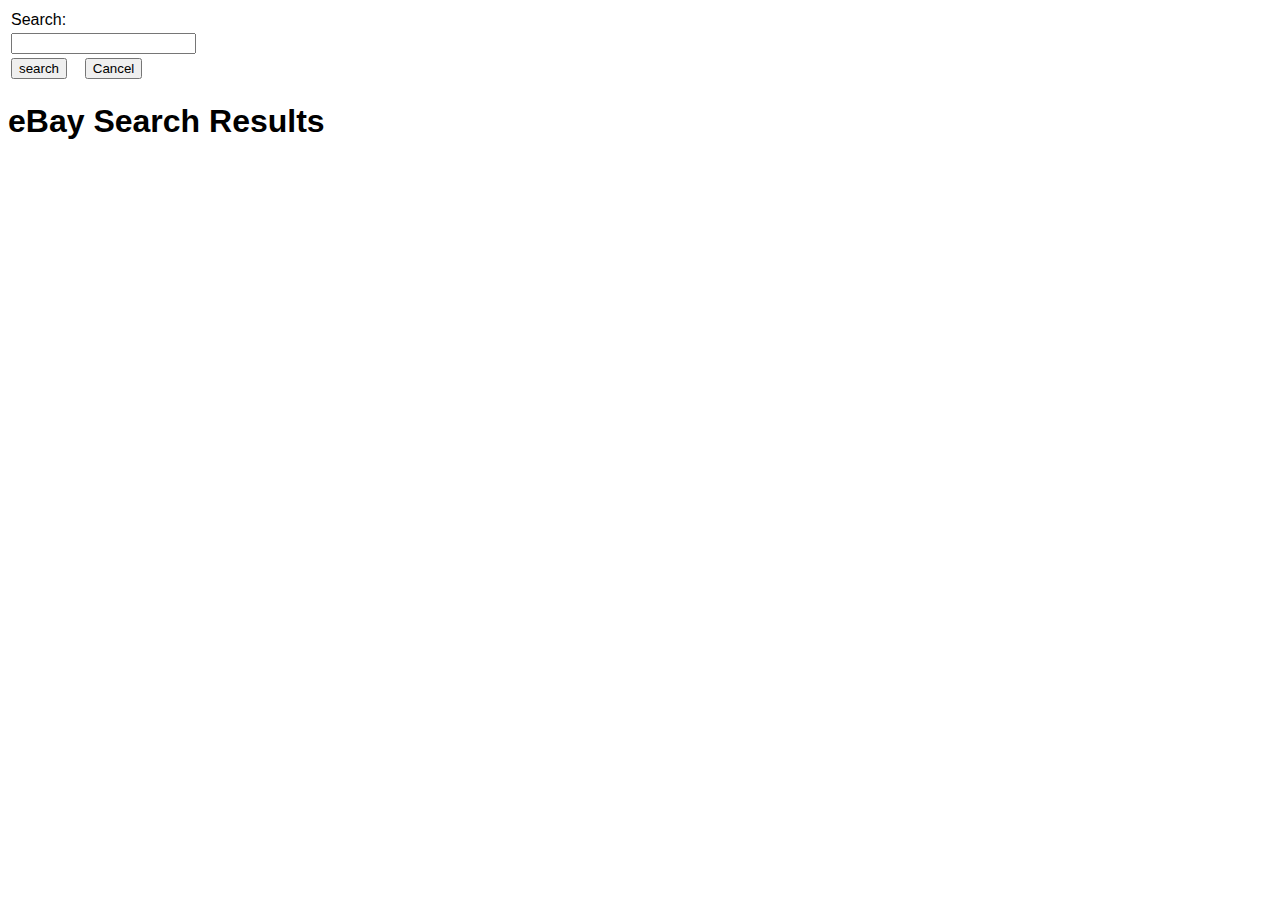
<file: ebayhack/ebayhack.html.htm>
<html>
<head>
<meta content="text/html;charset=utf-8" http-equiv="Content-Type">
<meta content="utf-8" http-equiv="encoding">
<title>eBay Search Results</title>
<style type="text/css">body { font-family: arial,sans-serif;} </style>
</head> 
<script src="http://jqueryjs.googlecode.com/files/jquery-1.2.6.min.js" type="text/javascript"/>

<script>
function done1(root)
{
  alert('done');
  var items = root.Product[0].ItemSpecifics.NameValueList || [];
  var html = [];
  html.push('<table width="100%" border="0" cellspacing="0" cellpadding="3"><tbody>');
  
  for (var i = 0; i < items.length; ++i)  
  {
    var item     = items[i];
    var title    = item.Name;
    var value      = item.Value;
    if (null != title)
    {
      html.push('<tr><td>' + '<p><b>' + title + '</b>&nbsp;' + value + '</p></td></tr>');
    }
	if (root.Product[0].StockPhotoURL != null)
	{
	      var pic = root.Product[0].StockPhotoURL;
		  html.push('<tr><td>' + '<img src="' + pic + '" border="0">' + '</td>');
    }
  }
  html.push('</tbody></table>');
  document.getElementById("results").innerHTML = html.join("");
}
</script>

<!--
Use the value of your appid for the appid parameter below.
-->
<script>
    
    function submit(){
	var searchText = document.getElementById('txtSearch');
	$.ajax({
        	type: "GET",
        	url :  "http://open.api.ebay.com/shopping?callname=FindProducts",
        	data: "version=517&siteid=0&responseencoding=JSON&appid=MashTheW-79a9-4933-8f08-e061da60f03c&callbackname=done1&QueryKeywords='" + searchText.value + "'&AvailableItemsOnly=true'",
        	dataType: "jsonp",
        	jsonpCallback: "done1"
        	});
	
	};
	
	function done1(root)
{
alert('done');
  if (root.Product[0].ItemSpecifics != null)
  {
  var items = root.Product[0].ItemSpecifics.NameValueList || [];
  var html = [];
  html.push('<table width="100%" border="0" cellspacing="0" cellpadding="3"><tbody>');
  
  for (var i = 0; i < items.length; ++i)  
  {
    var item     = items[i];
    var title    = item.Name;
    var value      = item.Value;
    if (null != title)
    {
      html.push('<tr><td>' + '<p><b>' + title + '</b>&nbsp;' + value + '</p></td></tr>');
    }
  }
  html.push('</tbody></table>');
  document.getElementById("results").innerHTML = html.join("");
  }
  else
  {
  var html = [];
    html.push('<table width="100%" border="0" cellspacing="0" cellpadding="3"><tbody>');
  html.push('<tr><td><p>No items found</p></td></tr>');
  html.push('</tbody></table>');
  document.getElementById("results").innerHTML = html.join("");
  }
}
</script>
<body>

 <table id="login">
        <tr>
            <td><label>Search:</label></td>
        </tr>
        <tr>
            <td colspan="2"><input class="textBox" id="txtSearch" type="text" maxlength="30"    required/></td>
        </tr>
        <tr>
            <td><input type="button" class="loginButtons" value="search" onclick="submit();"/>&nbsp&nbsp&nbsp
            <input type="button" class="loginButtons" value="Cancel"/></td>
    </table>

<h1>eBay Search Results</h1>
<div id="results"></div>
</body>
</html>​
</file>
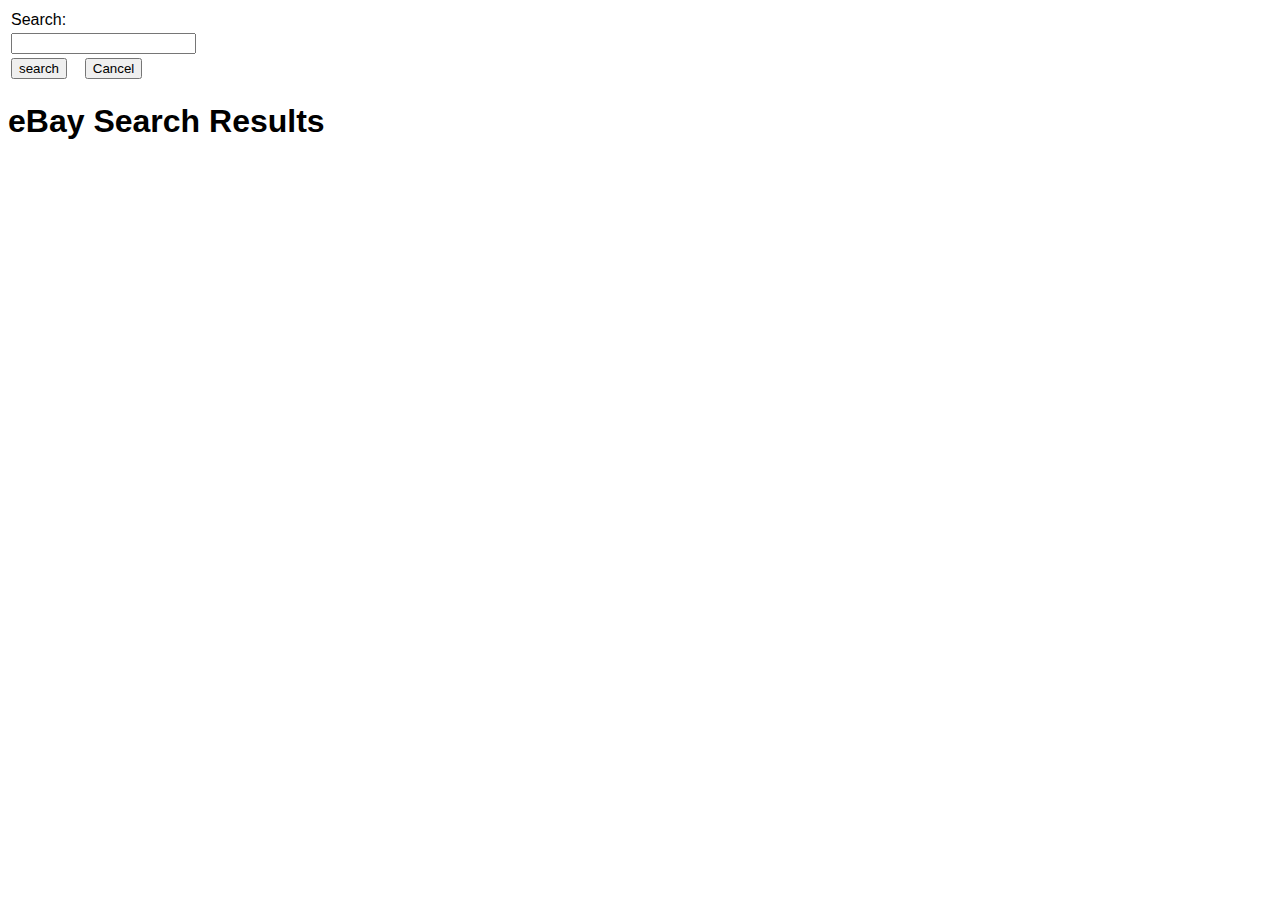
<file: ebayhack/ebayhacklistings.html.htm>
<html>
<head>
<meta content="text/html;charset=utf-8" http-equiv="Content-Type">
<meta content="utf-8" http-equiv="encoding">
<title>eBay Search Results</title>
<style type="text/css">body { font-family: arial,sans-serif;} </style>
</head> 
<script src="http://jqueryjs.googlecode.com/files/jquery-1.2.6.min.js" type="text/javascript"/>

<script>
function done1(root)
{
  alert('done');
  var items = root.Product[0].ItemSpecifics.NameValueList || [];
  var html = [];
  html.push('<table width="100%" border="0" cellspacing="0" cellpadding="3"><tbody>');
  
  for (var i = 0; i < items.length; ++i)  
  {
    var item     = items[i];
    var title    = item.Name;
    var value      = item.Value;
    if (null != title)
    {
      html.push('<tr><td>' + '<p><b>' + title + '</b>&nbsp;' + value + '</p></td></tr>');
    }
	if (root.Product[0].StockPhotoURL != null)
	{
	      var pic = root.Product[0].StockPhotoURL;
		  html.push('<tr><td>' + '<img src="' + pic + '" border="0">' + '</td>');
    }
  }
  html.push('</tbody></table>');
  document.getElementById("results").innerHTML = html.join("");
}
</script>

<!--
Use the value of your appid for the appid parameter below.
-->
<script>
    
    function submit(){
	var searchText = document.getElementById('txtSearch');
	$.ajax({
        	type: "GET",
        	url :  "http://open.api.ebay.com/shopping?callname=FindProducts",
        	data: "version=517&siteid=0&responseencoding=JSON&appid=MashTheW-79a9-4933-8f08-e061da60f03c&callbackname=done1&QueryKeywords='" + searchText.value + "'&AvailableItemsOnly=true'",
        	dataType: "jsonp",
        	jsonpCallback: "done1"
        	});
	
	};
	
    function submit2(productid){
	$.ajax({
        	type: "GET",
        	url :  "http://open.api.ebay.com/shopping?callname=FindProducts",
        	data: "version=525&siteid=0&responseencoding=JSON&appid=MashTheW-79a9-4933-8f08-e061da60f03c&callbackname=done2&ProductID.type=Reference&ProductID.Value=" + productid + "'&IncludeSelector=Items",
        	dataType: "jsonp",
        	jsonpCallback: "done2"
        	});
	
	};	
	
	function done1(root)
{
alert('search done');
  var productid = root.Product[0].ProductID[0].Value;
  if (root.Product[0].ItemSpecifics != null)
  {
  var items = root.Product[0].ItemSpecifics.NameValueList || [];
  var html = [];
  html.push('<table width="100%" border="0" cellspacing="0" cellpadding="3"><tbody>');
  
  for (var i = 0; i < items.length; ++i)  
  {
    var item     = items[i];
    var title    = item.Name;
    var value      = item.Value;
    if (null != title)
    {
      html.push('<tr><td>' + '<p><b>' + title + '</b>&nbsp;' + value + '</p></td></tr>');
    }
  }
  html.push('</tbody></table>');
  document.getElementById("results").innerHTML = html.join("");
  }
  else
  {
  var html = [];
    html.push('<table width="100%" border="0" cellspacing="0" cellpadding="3"><tbody>');
  html.push('<tr><td><p>No items found</p></td></tr>');
  html.push('</tbody></table>');
  document.getElementById("results").innerHTML = html.join("");
  html = [];
  document.getElementById("results2").innerHTML = html.join("");
  }
  
  if (productid != null)
  {
      submit2(productid);
  }
}

	function done2(root)
{
  alert('search done');
  if (root.ItemArray != null)
  {
  var items = root.ItemArray || [];
  var html = [];
  html.push('<table width="100%" border="0" cellspacing="0" cellpadding="3"><tbody>');
  for (var i = 0; i < items.Item.length; ++i)  
  {
    var item     = items.Item[i];
    var title    = item.Title;
    var value      = item.ItemID;
    if (null != title)
    {
      html.push('<tr><td>' + '<p><b>' + title + '</b>&nbsp;' + value + '</p></td></tr>');
    }
  }
  html.push('</tbody></table>');
  document.getElementById("results2").innerHTML = html.join("");
  }
  else
  {
  var html = [];
    html.push('<table width="100%" border="0" cellspacing="0" cellpadding="3"><tbody>');
  html.push('<tr><td><p>No products found</p></td></tr>');
  html.push('</tbody></table>');
  document.getElementById("results2").innerHTML = html.join("");
  }
}

</script>
<body>

 <table id="login">
        <tr>
            <td><label>Search:</label></td>
        </tr>
        <tr>
            <td colspan="2"><input class="textBox" id="txtSearch" type="text" maxlength="30"    required/></td>
        </tr>
        <tr>
            <td><input type="button" class="loginButtons" value="search" onclick="submit();"/>&nbsp&nbsp&nbsp
            <input type="button" class="loginButtons" value="Cancel"/></td>
    </table>

<h1>eBay Search Results</h1>
<div id="results"></div>
<div id="results2"></div>
</body>
</html>​
</file>
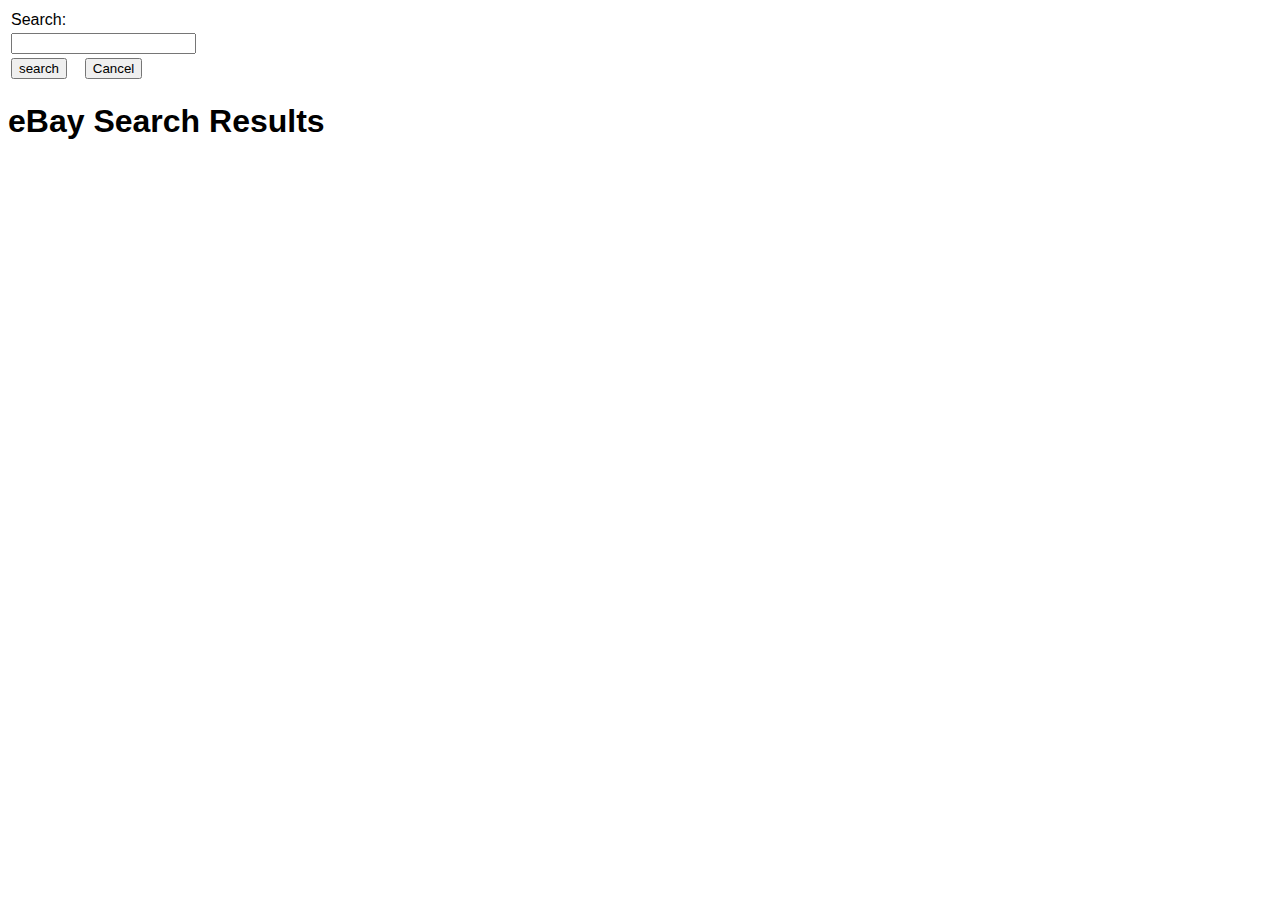
<file: ebayhack/ebayhacklistings2.html.htm>
<html>
<head>
<meta content="text/html;charset=utf-8" http-equiv="Content-Type">
<meta content="utf-8" http-equiv="encoding">
<title>eBay Search Results</title>
<style type="text/css">body { font-family: arial,sans-serif;} </style>
</head> 
<script src="http://jqueryjs.googlecode.com/files/jquery-1.2.6.min.js" type="text/javascript"/>

<script>
function done1(root)
{
  alert('done');
  
  var domainname = root.Product[0].DomainName;
  
  var detailsurl = root.Product[0].DetailsURL;
  
  var html = [];
  
  html.push('<table width="100%" border="0" cellspacing="0" cellpadding="3"><tbody>');
  
  if (domainname != null)
  {
	html.push('<tr><td>' + '<p><b>' + title + '</b>&nbsp;' + value + '</p></td></tr>');
	html.push('</tbody></table>');
  }
  
  var items = root.Product[0].ItemSpecifics.NameValueList || [];
  
  for (var i = 0; i < items.length; ++i)  
  {
    var item     = items[i];
    var title    = item.Name;
    var value      = item.Value;
    if (null != title)
    {
      html.push('<tr><td>' + '<p><b>' + title + '</b>&nbsp;' + value + '</p></td></tr>');
    }
	if (root.Product[0].StockPhotoURL != null)
	{
	      var pic = root.Product[0].StockPhotoURL;
		  html.push('<tr><td>' + '<img src="' + pic + '" border="0">' + '</td>');
    }
  }
  html.push('</tbody></table>');
  document.getElementById("results").innerHTML = html.join("");
}
</script>

<!--
Use the value of your appid for the appid parameter below.
-->
<script>
    
    function submit(){
	var searchText = document.getElementById('txtSearch');
	$.ajax({
        	type: "GET",
        	url :  "http://open.api.ebay.com/shopping?callname=FindProducts",
        	data: "version=517&siteid=0&responseencoding=JSON&appid=MashTheW-79a9-4933-8f08-e061da60f03c&callbackname=done1&QueryKeywords='" + searchText.value + "'&AvailableItemsOnly=true'",
        	dataType: "jsonp",
        	jsonpCallback: "done1"
        	});
	
	};
	
    function submit2(productid){
	$.ajax({
        	url :  "http://svcs.ebay.com/services/search/FindingService/v1",
        	data: "OPERATION-NAME=findItemsByProduct&SERVICE-VERSION=1.0.0&RESPONSE-DATA-FORMAT=JSON&SECURITY-APPNAME=MashTheW-79a9-4933-8f08-e061da60f03c&REST-PAYLOAD&paginationInput.entriesPerPage=1000&productId.@type=ReferenceID&productId=" + productid + "",
        	dataType: "jsonp",
			success : function(root){
			done2(root)
			}
        	});
	
	};	
	
	function done1(root)
{

  var productid = root.Product[0].ProductID[0].Value;
  if (root.Product[0].ItemSpecifics != null)
  {
  var items = root.Product[0].ItemSpecifics.NameValueList || [];
  var html = [];
  html.push('<table width="100%" border="0" cellspacing="0" cellpadding="3"><tbody>');
  
  for (var i = 0; i < items.length; ++i)  
  {
    var item     = items[i];
    var title    = item.Name;
    var value      = item.Value;
    if (null != title)
    {
      html.push('<tr><td>' + '<p><b>' + title + '</b>&nbsp;' + value + '</p></td></tr>');
    }
  }
  html.push('</tbody></table>');
  document.getElementById("results").innerHTML = html.join("");
  }
  else
  {
  
  var domainname = root.Product[0].DomainName;
  
  var detailsurl = root.Product[0].DetailsURL;
  
  var html = [];
  
  html.push('<table width="100%" border="0" cellspacing="0" cellpadding="3"><tbody>');
  
	  if (domainname != null)
	  {
		html.push('<tr><td>' + '<p><b>' + domainname + '</b>&nbsp;' + detailsurl + '</p></td></tr>');
		html.push('</tbody></table>');
		document.getElementById("results").innerHTML = html.join("");
	  }
	  else
	  {
		html.push('<table width="100%" border="0" cellspacing="0" cellpadding="3"><tbody>');
	  html.push('<tr><td><p>No items found</p></td></tr>');
	  html.push('</tbody></table>');
	  document.getElementById("results").innerHTML = html.join("");
	  html = [];
	  document.getElementById("results2").innerHTML = html.join("");
	  }
  
  }
  
  if (productid != null)
  {
      submit2(productid);
  }
}

	function done2(root)
{
  alert('searching done');
  var rootdata = JSON.stringify(root);
  root = JSON.parse(rootdata);
  if (root.findItemsByProductResponse != null)
  {
  var items = root.findItemsByProductResponse || [];
  
  for (var i = 0; i < items.length; i++) {
    var object = items[i];
	var i = 0;
    for (var property in object) {
        //alert('item ' + i + ': ' + property + '=' + object[property]);
		
		if (i == 3)
		{
			var items = object.searchResult;
			
			 var html = [];
			  html.push('<table width="100%" border="0" cellspacing="0" cellpadding="3"><tbody>');
			  for (var i = 0; i < items.length; i++)  
			  {
			  
			  var products = items[1];
			  //alert(products);
			  for (var i = 0; i < products.length; i++)
			  {
			  
				var item     = products[i].item;
				var title    = item.title;
				var value      = item.ItemID;
				if (null != title)
				{
				  html.push('<tr><td>' + '<p><b>' + title + '</b>&nbsp;' + value + '</p></td></tr>');
				}
			  }
			  }
			  html.push('</tbody></table>');
			  document.getElementById("results2").innerHTML = html.join("");
			  }
			  else
			  {
			  var html = [];
				html.push('<table width="100%" border="0" cellspacing="0" cellpadding="3"><tbody>');
			  html.push('<tr><td><p>No products found</p></td></tr>');
			  html.push('</tbody></table>');
			  document.getElementById("results2").innerHTML = html.join("");
			  }
			  i = i+1;
		}
    }
    // If property names are known beforehand, you can also just do e.g.
    // alert(object.id + ',' + object.Title);
}
  
 
}

</script>
<body>

 <table id="login">
        <tr>
            <td><label>Search:</label></td>
        </tr>
        <tr>
            <td colspan="2"><input class="textBox" id="txtSearch" type="text" maxlength="30"    required/></td>
        </tr>
        <tr>
            <td><input type="button" class="loginButtons" value="search" onclick="submit();"/>&nbsp&nbsp&nbsp
            <input type="button" class="loginButtons" value="Cancel"/></td>
    </table>

<h1>eBay Search Results</h1>
<div id="results"></div>
<div id="results2"></div>
</body>
</html>​
</file>
